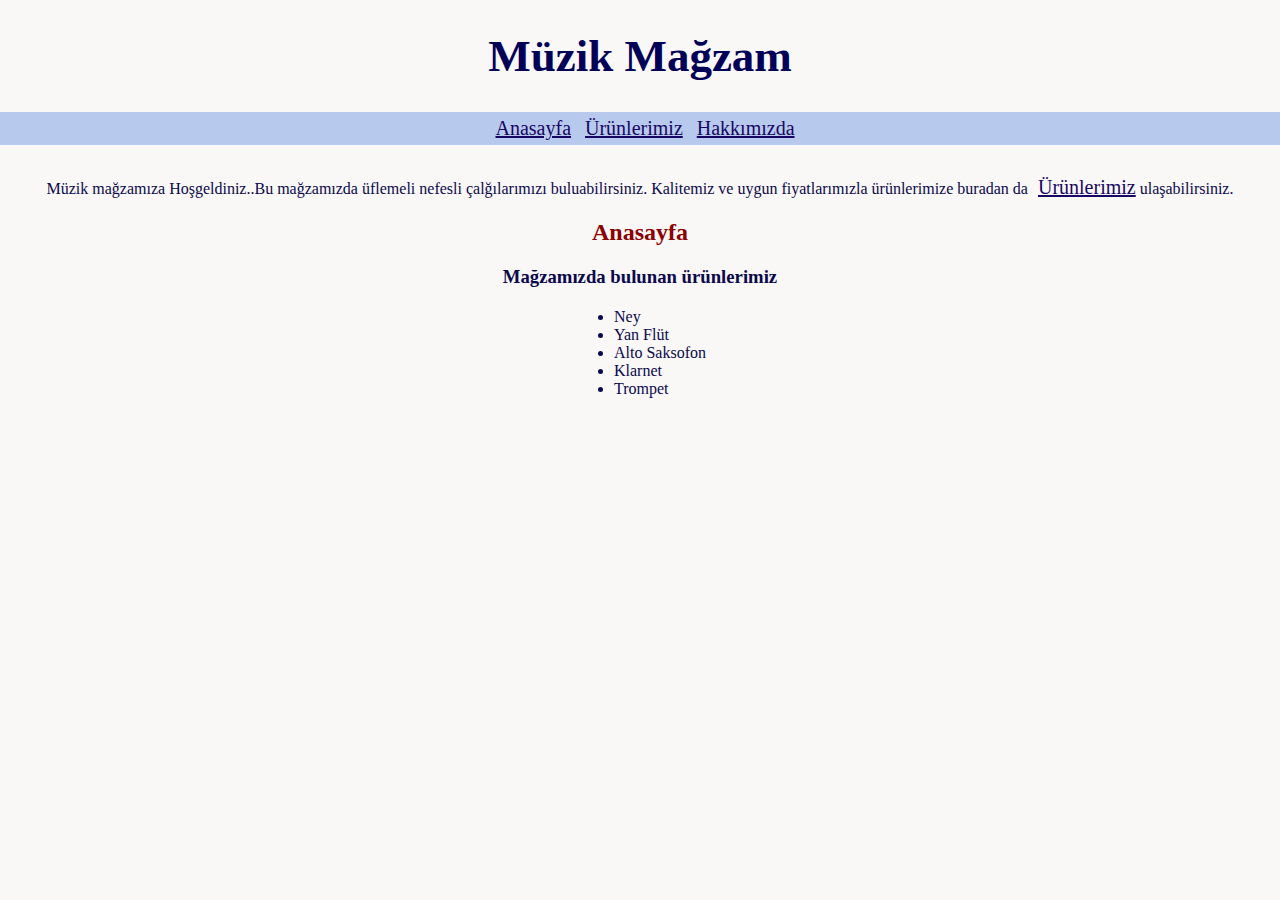
<file: index.html>
<!DOCTYPE html>
<html lang="en">
<head>
    <meta charset="UTF-8">
    <meta http-equiv="X-UA-Compatible" content="IE=edge">
    <meta name="viewport" content="width=device-width, initial-scale=1.0">
    <title>Mağzam</title>
    <link rel="stylesheet" href="style.css">
</head>
<body>
    <h1>Müzik Mağzam</h1>
    <nav>
    <a href="index.html">Anasayfa</a>    
    <a href="products.html">Ürünlerimiz</a>
    <a href="about.html">Hakkımızda</a>
    </nav>
    <header>
        <p>
            Müzik mağzamıza Hoşgeldiniz..Bu mağzamızda üflemeli nefesli çalğılarımızı buluabilirsiniz.
            Kalitemiz ve uygun fiyatlarımızla ürünlerimize buradan da<a style="size: 10px;" href="products.html">Ürünlerimiz</a> ulaşabilirsiniz.
            
        </p>
        <h2>Anasayfa</h2>
            <h3>Mağzamızda bulunan ürünlerimiz</h3>
      <ul>
          <li>Ney</li>
          <li>Yan Flüt</li>
          <li>Alto Saksofon</li>
          <li>Klarnet</li>
          <li>Trompet</li>
      </ul>
    
    </header>
    
</body>
</html>
</file>
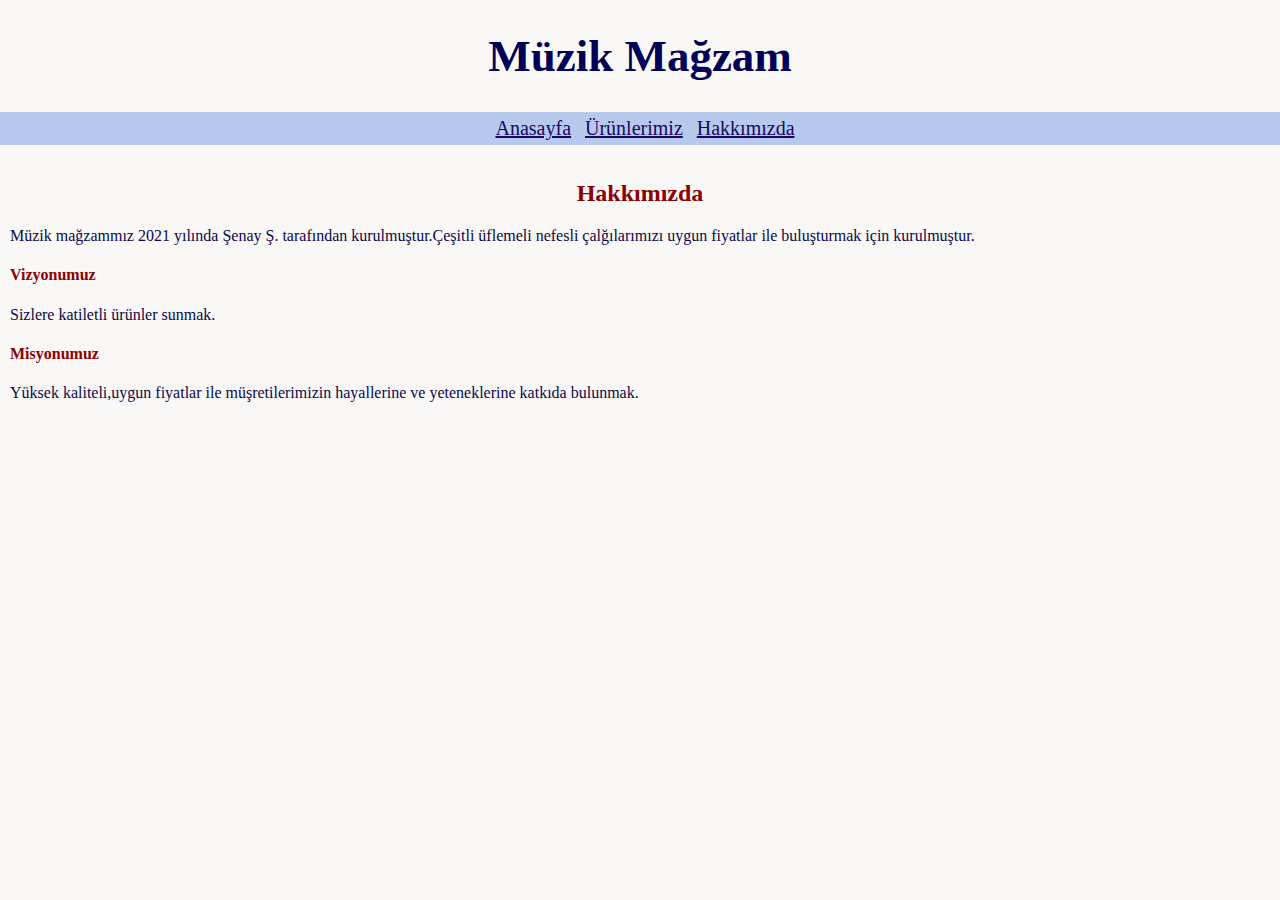
<file: about.html>
<!DOCTYPE html>
<html lang="en">
<head>
    <meta charset="UTF-8">
    <meta http-equiv="X-UA-Compatible" content="IE=edge">
    <meta name="viewport" content="width=device-width, initial-scale=1.0">
    <title>Hakkımzıda</title>
    <link rel="stylesheet" href="style.css">
</head>
<body>
    <h1>Müzik Mağzam</h1>
    <nav>
    <a href="index.html">Anasayfa</a>    
    <a href="products.html">Ürünlerimiz</a>
    <a href="about.html">Hakkımızda</a>
    </nav>
    <header>
        <h2>Hakkımızda</h2>
        <div>
        <p>
            Müzik mağzammız 2021 yılında Şenay Ş. tarafından kurulmuştur.Çeşitli  üflemeli nefesli çalğılarımızı uygun fiyatlar ile buluşturmak için kurulmuştur.
        </p>
        <h4>Vizyonumuz</h4>
        <p>Sizlere katiletli ürünler sunmak.</p>
        <h4>Misyonumuz</h4>
        <p>Yüksek kaliteli,uygun fiyatlar ile müşretilerimizin hayallerine ve yeteneklerine katkıda bulunmak.</p>
    </div>
    </header>
</body>
</html>
</file>
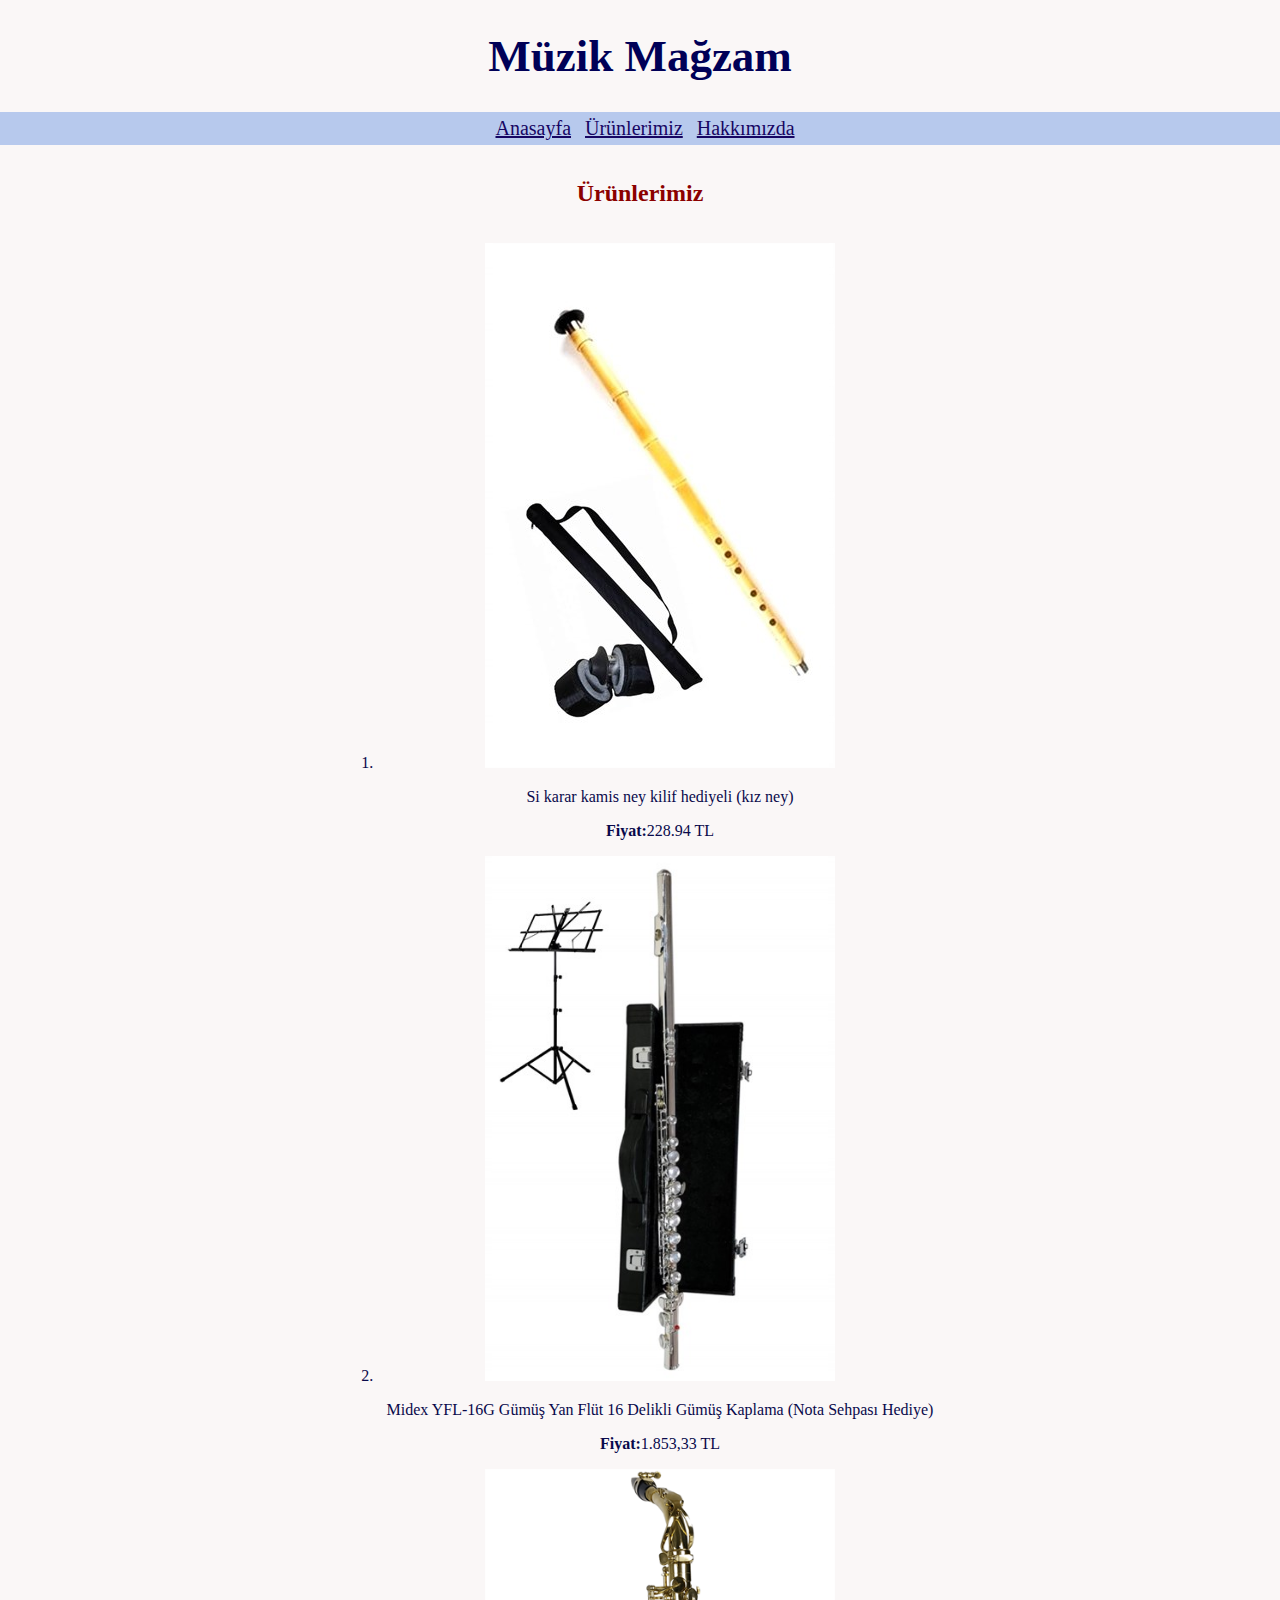
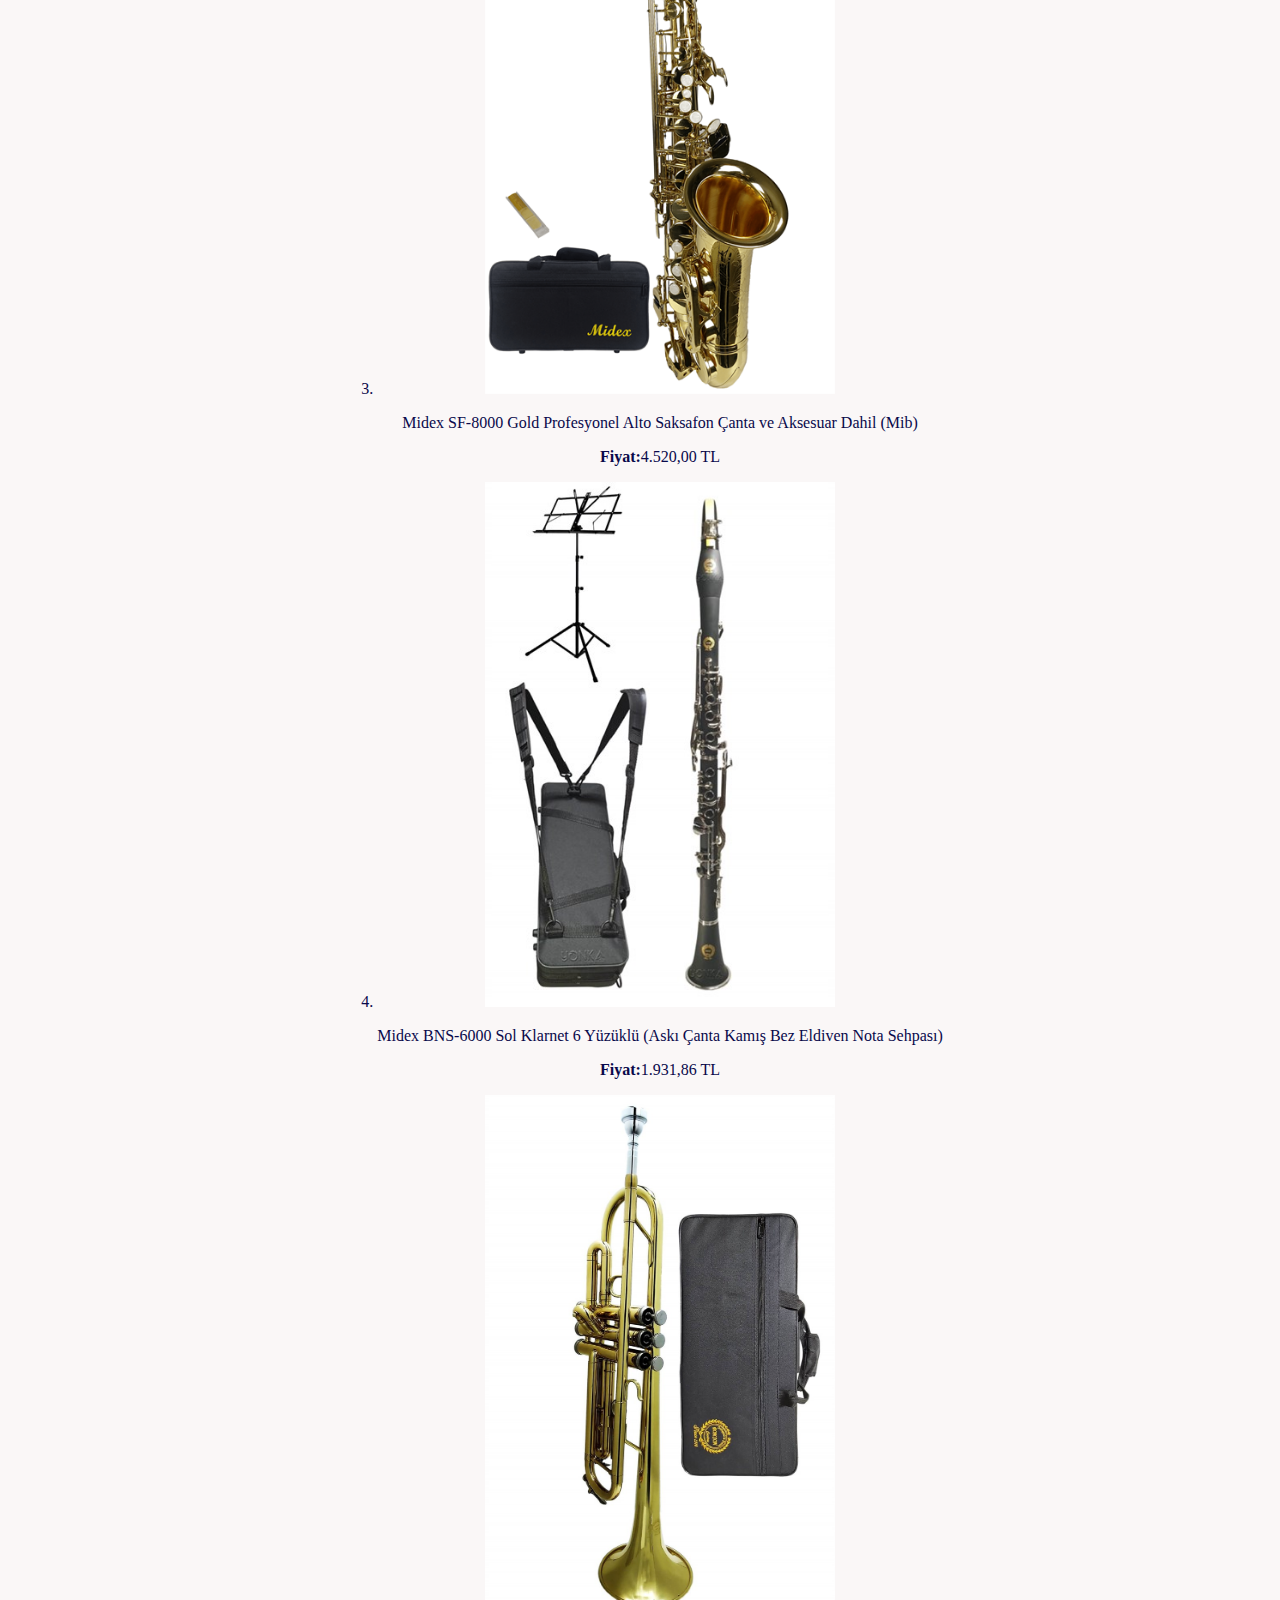
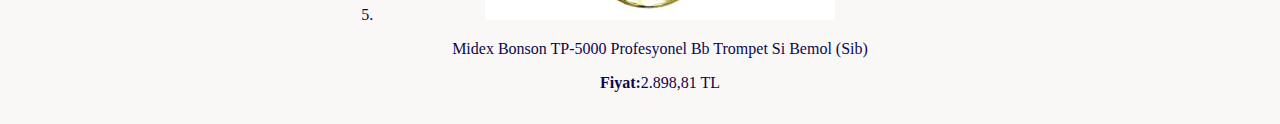
<file: products.html>
<!DOCTYPE html>
<html lang="en">
<head>
    <meta charset="UTF-8">
    <meta http-equiv="X-UA-Compatible" content="IE=edge">
    <meta name="viewport" content="width=device-width, initial-scale=1.0">
    <title>ürünlerimiz</title>
    <link rel="stylesheet" href="style.css">
</head>
<body>
    <h1>Müzik Mağzam</h1>
    <nav>
    <a href="index.html">Anasayfa</a>    
    <a href="products.html">Ürünlerimiz</a>
    <a href="about.html">Hakkımızda</a>
    </nav>
    <header>
        <h2>Ürünlerimiz</h2>
<ol>
    <li>
        <img src="images/ney.jpg" alt="">
        <p>Si karar kamis ney kilif hediyeli (kız ney)</p>
        <p><b>Fiyat:</b>228.94 TL</p>
        
    </li>
    <li>
        <img src="images/-gumus-yan-flut.jpg" alt="">
        <p>Midex YFL-16G Gümüş Yan Flüt 16 Delikli Gümüş Kaplama (Nota Sehpası Hediye)</p>
        <p><b>Fiyat:</b>1.853,33 TL</p>
    </li>
    <li>
        <img src="images/alto-saksafon.webp" alt="">
        <p>Midex SF-8000 Gold Profesyonel Alto Saksafon Çanta ve Aksesuar Dahil (Mib)</p>
        <p><b>Fiyat:</b>4.520,00 TL</p>
    </li>
    <li> <img src="images/sol-klarnet.jpg" alt="">
        <p>Midex BNS-6000 Sol Klarnet 6 Yüzüklü (Askı Çanta Kamış Bez Eldiven Nota Sehpası)</p>
        <p><b>Fiyat:</b>1.931,86 TL</p>
    </li>
    <li>
        <img src="images/Trompet.jpg" alt="">
        <p>Midex Bonson TP-5000 Profesyonel Bb Trompet Si Bemol (Sib)</p>
        <p><b>Fiyat:</b>2.898,81 TL</p>

    </li>
</ol>

    </header>
    
</body>
</html>
</file>
<file: style.css>
body{
    background-color: rgba(243, 235, 235, 0.384);
    margin: 0;
    padding: 0;
    text-align: center;
}
h1{
    
    color: rgb(0, 0, 87);
    font-size: 45px;
    
}
nav{
color: rgb(4, 4, 129);
    
    background-color: rgba(159, 185, 233, 0.74);
    padding: 5px;
}
a{
    
    color: rgb(23, 6, 99);
    padding-left: 10px;
    font-size: 20px;
}
h2{
    color: darkred;
}

header{
    
    padding-top: 15px;
    color: rgb(9, 9, 75);
   
}
p{
    font-size: 20pxx;
}
ul{
    margin-top: 1px;
    display: inline-block;
    text-align: left;
}

ol {
    display: inline-block;
}
ol li{
    text-align: center;
}
img{
    width: 350px;
    height: 525px;
}
div{
    text-align:left;
    
    margin: 10px;
}
div h4{
    color: darkred;
}
</file>
